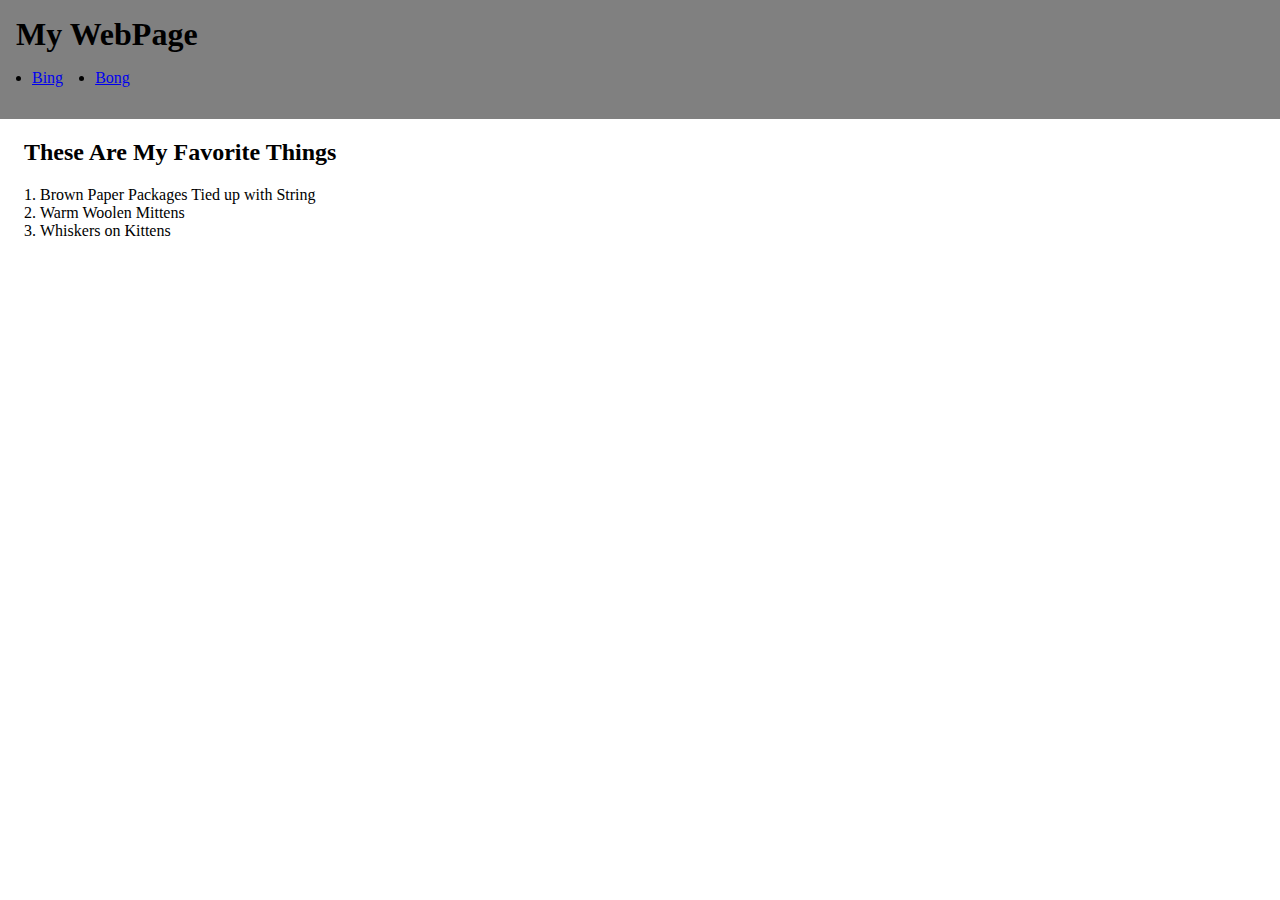
<file: index.html>
<!DOCTYPE html>
<html>
  <head>
    <meta charset="utf-8">
    <title>My Webpage</title>
    <link rel="stylesheet" href="styles.css">
  </head>
  <body>

    <header>
      <h1>My WebPage</h1>
      <nav>
        <ul>
          <li><a href="#">Bing</a></li>
          <li><a href="#">Bong</a></li>
        </ul>
      </nav>
    </header>

    <section>
      <h2>These Are My Favorite Things</h2>
      <ol>
        <li>Brown Paper Packages Tied up with String</li>
        <li>Warm Woolen Mittens</li>
        <li>Whiskers on Kittens</li>
      </ol>
    </section>

  </body>
</html>
</file>
<file: styles.css>
body{
  margin: 0;
}

header{
  background-color: grey;
  width: 100%;
  margin: 0;
  padding: 1em;
}

h1{
  padding: 0;
  margin: 0;
}

ul{
  display: inline;
  padding: 0;
  margin: 0;
  margin-left: 1em;
}

nav{
  overflow: auto;
}


ul li{
  float: left;
  margin: 1em;
}

h2{
  margin-left: 1em;
}
</file>
